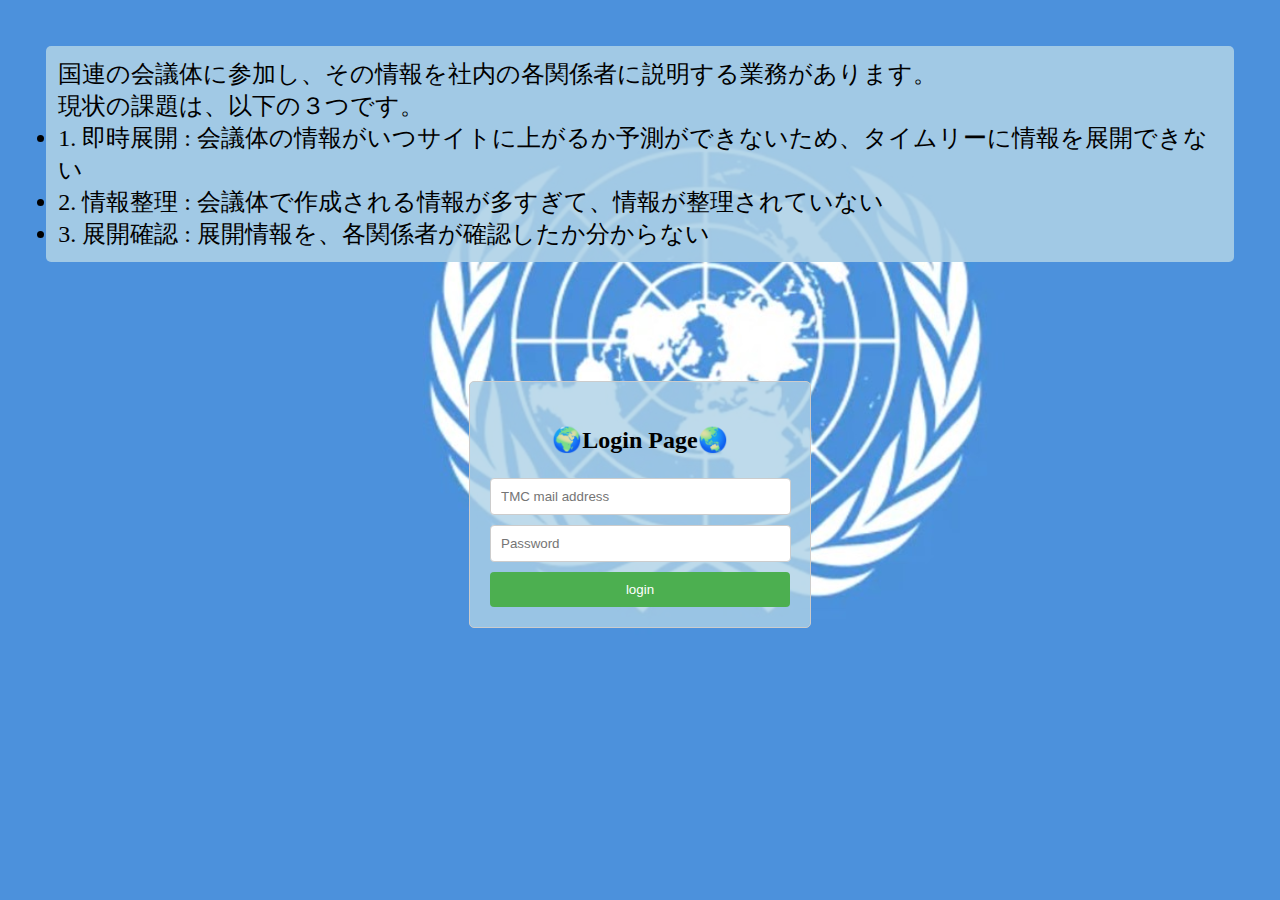
<file: index.html>
<!DOCTYPE html>
<html lang="en">
<head>
  <link rel="stylesheet" href="index.css">
  <meta charset="UTF-8">
  <meta name="viewport" content="width=device-width, initial-scale=1.0">
  <title>login page</title>
</head>


<body>

  <div class="intro">
    国連の会議体に参加し、その情報を社内の各関係者に説明する業務があります。
    <div>現状の課題は、以下の３つです。</div>
    <li>1. 即時展開 : 会議体の情報がいつサイトに上がるか予測ができないため、タイムリーに情報を展開できない</li>
    <li>2. 情報整理 : 会議体で作成される情報が多すぎて、情報が整理されていない</li>
    <li>3. 展開確認 : 展開情報を、各関係者が確認したか分からない</li>
  </div>


  <div class="login">
    <form id="passCheck" action="./mainPage.html"><!--formタグで、ユーザーからの入力受け付ける。ここで閲覧カウントしたい-->
      <p class="fsize">🌍Login Page🌏</p>
      <input type="text" name="mail" min="0" max="50" placeholder="TMC mail address" />
      <input type="password" name="password"  min="1" max="8" placeholder="Password" />
      <button id="btnLogin" type="submit">login</button>
    </form>
  </div>

  <!-- <div class="parent1"></div> -->

  <script src="index.js"></script>
</body>
</html>
</file>
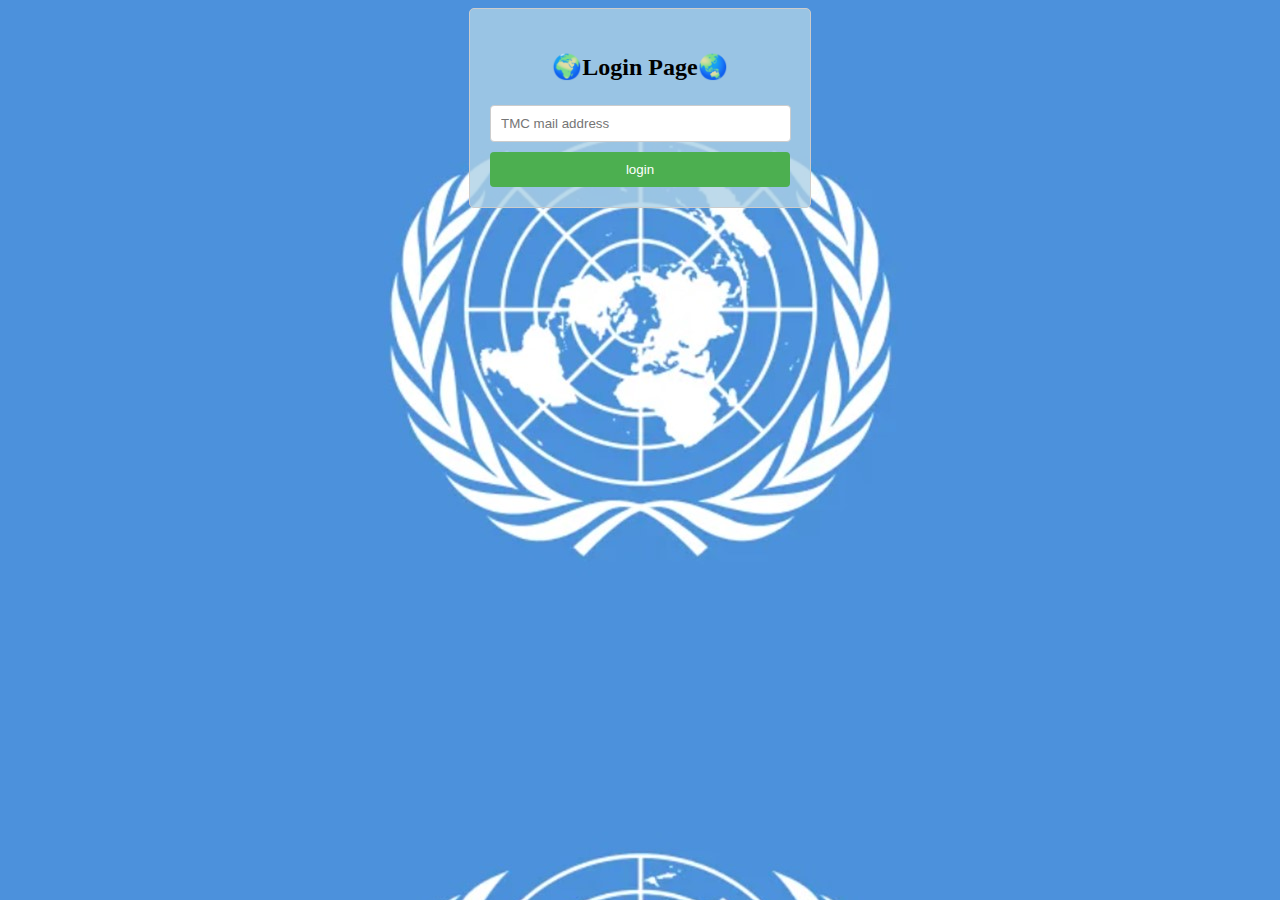
<file: login-page.html>
<!DOCTYPE html>
<html lang="en">
<head>
  <link rel="stylesheet" href="login-page.css">
  <meta charset="UTF-8">
  <meta name="viewport" content="width=device-width, initial-scale=1.0">
  <title>login page</title>
</head>


<body>

  <div class="login">
    <form id="loginBackground" action="./main.html"><!--formタグで、ユーザーからの入力受け付ける。ここで閲覧カウントしたい-->
      <p class="fsize">🌍Login Page🌏</p>
      <input type="text" placeholder="TMC mail address" />
      <!-- <input type="password" placeholder="Password" /> -->
      <button type="submit">login</button>
    </form>
  </div>

  <!-- <div class="parent1"></div> -->

  
</body>
</html>
</file>
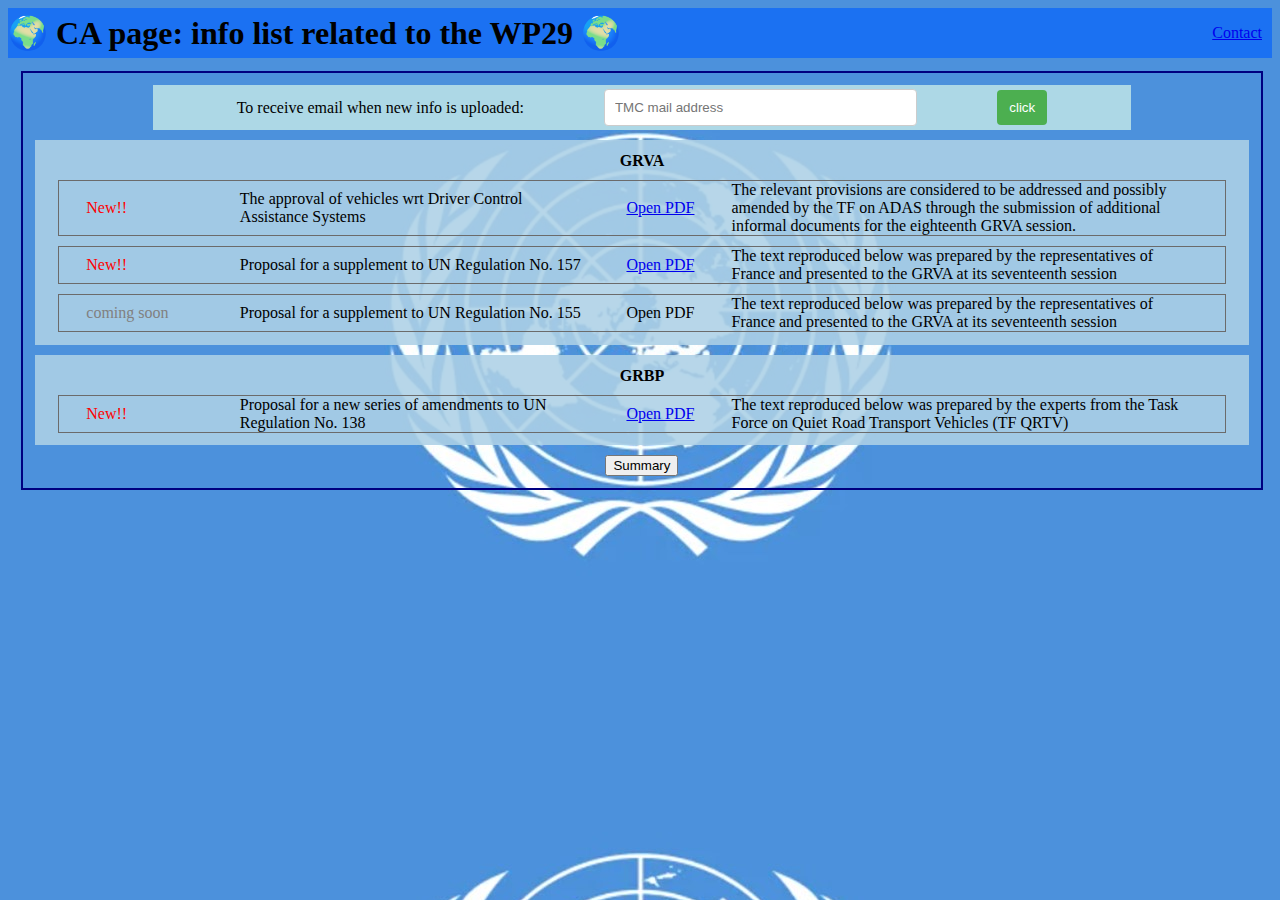
<file: mainPage.html>
<!DOCTYPE html>
<html lang="en">
<head>
  <link rel="stylesheet" href="mainPage.css">
  <meta charset="UTF-8">
  <meta name="viewport" content="width=device-width, initial-scale=1.0">
  <title>info-share-page</title>
</head>


<body>

  <header>
    <h1 class="title">🌍 CA page: info list related to the WP29 🌍</h1>
    <nav class="nav">
      <ul class="menu-group">
        <!-- <li>カウンタートライ</li>
        <IMG SRC="/cgi-bin/Count.cgi?df=xxx.dat"> -->
        <li class="menu-item"><a href="#">Contact</a></li>
      </ul>
    </nav>
  </header>

  <main>

    <div id="mailReceive">
      <div class="description"> To receive email when new info is uploaded:</div>
      <input type="text" name="mail" min="0" max="50" placeholder="TMC mail address" />
      <button id="btnMail" type="submit">click</button>
    </div>
  
    <div class="GR"> <b>GRVA</b>

      <div class="eachDoc">
        <div class="newMark" id="statusGRVA1">New!!</div>
        <div class="docTitle">The approval of vehicles wrt Driver Control Assistance Systems</div>
        <div id="docGRVA1">
          <a href= "https://unece.org/sites/default/files/2023-11/ECE-TRANS-WP.29-GRVA-2024-02e.pdf" target="_blank" >Open PDF</a>
        </div>
        <div class="docComment">The relevant provisions are considered to be addressed and possibly amended by the TF on ADAS 
          through the submission of additional informal documents for the eighteenth GRVA session.</div>

      </div>

      <div class="eachDoc">
        <div class="newMark" id="statusGRVA2">New!!</div>
        <div class="docTitle">Proposal for a supplement to UN Regulation No. 157</div>
        <div id="docGRVA2">
          <a href= "https://unece.org/sites/default/files/2023-11/ECE-TRANS-WP.29-GRVA-2024-03e_0.pdf" target="_blank" >Open PDF</a>
        </div>
        <div class="docComment">The text reproduced below was prepared by the representatives of France and 
          presented to the GRVA at its seventeenth session</div>

      </div>

      <div class="eachDoc">
        <div class="comingSoonMark">coming soon</div>
        <div class="docTitle">Proposal for a supplement to UN Regulation No. 155</div>
        <div class="docGRVA3">
          <a>Open PDF</a>
        </div>
        <div class="docComment">The text reproduced below was prepared by the representatives of France and 
          presented to the GRVA at its seventeenth session</div>

      </div>

    </div>



    <div class="GR"> <b>GRBP</b>

      <div class="eachDoc">
        <div class="newMark" id="statusGRBP1">New!!</div>
        <div class="docTitle">Proposal for a new series of amendments to UN Regulation 
          No. 138</div>
        <div id="docGRBP1">
          <a href= "https://unece.org/sites/default/files/2023-11/ECE-TRANS-WP29-GRBP-2024-02e.pdf" target="_blank" >Open PDF</a>
        </div>
        <div class="docComment">The text reproduced below was prepared by the experts from the Task Force on Quiet 
          Road Transport Vehicles (TF QRTV)</div>
      </div>
    </div>


    <button id="summary">Summary</button>

    <div id="futureWork"> <b><big>Future work</big></b>
      
      <ol><b><a href="https://unece.org/info/events/unece-meetings-and-events/vehicle-regulations">国連サイト</a>の変化点の取得</b>
        <ol>国連サイトの会議ページ作成で通知</ol>
        <ol>ドキュメントがアップロードされた段階で通知</ol>
      </ol>
      <ol><b>国連サイトの資料を自動で本サイトに移動</b>
        <ol>PDFのリンク（ドキュメントのURL）を取得し、本サイトに持ってくる(document.getElementById("XXX").innerText ="YYY")</ol>
        <ol>ワードをダウンロードして本サイトに持ってくる</ol>
        <ol>ワードを自動的にSPOに格納し、そのリンクを本サイトに持ってくる(.appendChildを外部サイトの変化をトリガー設定？)</ol>
      </ol>
      <ol id="progress"><b>現状確認エリアが<font color="red">New!!</font>が✅にならないユーザーへの通知</b>
        <ol>画面読み込む度に初期設定になる仕様の変更</ol>
        <ol>現状確認エリアの<font color="red">New!!</font>が一定期間（例えば3日間）✅に変わらない場合にトリガー</ol>
      </ol>
    </div>

  </main>
  
  <footer></footer>
  
  <script src="mainPage.js"></script>
</body>
</html>
</file>
<file: index.css>
body{
  background-image : url(background.jpg) ;
  background-size: cover;
  display: flex;
  flex-direction: column;
  justify-content: space-around;
  align-items: center;
  padding: 3%;
  font-family: "Amatic SC", cursive;

}

.intro{
  background-color: rgba(173, 208, 230, 0.877);
  font-family: "Amatic SC", cursive;
  font-size: x-large;
  border-radius: 5px;
  font: bold;
  padding: 1%;
}

.login {
  width: 300px;
  margin: 0 auto;
  padding: 20px;
  background-color: rgba(173, 208, 230, 0.797);
  /* background: rgba(1, 1, 1, 0.5); */
  background-size : 200px 100px ;
  border: 1px solid #ccc;
  border-radius: 5px;
  margin: 10%;
}

.fsize{
    font-size: 24px;
    font-weight: bold;
    text-align: center;
  }
  

  
  h2 {
    text-align: center;
    margin-bottom: 20px;
  }
  
  input[type="password"],
  input[type="text"] {
    width: 93%;
    padding: 10px;
    margin-bottom: 10px;
    border: 1px solid #ccc;
    border-radius: 4px;
  }
  
  button[type="submit"] {
    width: 100%;
    padding: 10px;
    background-color: #4CAF50;
    color: #ffffff;
    border: none;
    border-radius: 4px;
    cursor: pointer;
  }
  
  button[type="submit"]:hover {
    background-color: #45a049;
  }


  


/* .parent1{
    width        : 100px;
    height       : 400px;
    background   : red;
    display: flex;
    flex-direction: column;
    align-items: center;
    justify-content: flex-start;
} */
</file>
<file: login-page.css>
body{
  background-image : url(background.jpg) ;
  background-size: cover;
  display: flex;
  flex-direction: column;
  justify-content: space-around;
  align-items: center;
}



.login {
  width: 300px;
  margin: 0 auto;
  padding: 20px;
  background-color: rgba(173, 208, 230, 0.797);
  /* background: rgba(1, 1, 1, 0.5); */
  background-size : 200px 100px ;
  border: 1px solid #ccc;
  border-radius: 5px;
}

.fsize{
    font-size: 24px;
    font-weight: bold;
    text-align: center;
  }
  

  
  h2 {
    text-align: center;
    margin-bottom: 20px;
  }
  
  /* input[type="password"], */
  input[type="text"] {
    width: 93%;
    padding: 10px;
    margin-bottom: 10px;
    border: 1px solid #ccc;
    border-radius: 4px;
  }
  
  button[type="submit"] {
    width: 100%;
    padding: 10px;
    background-color: #4CAF50;
    color: #ffffff;
    border: none;
    border-radius: 4px;
    cursor: pointer;
  }
  
  button[type="submit"]:hover {
    background-color: #45a049;
  }


  


/* .parent1{
    width        : 100px;
    height       : 400px;
    background   : red;
    display: flex;
    flex-direction: column;
    align-items: center;
    justify-content: flex-start;
} */
</file>
<file: mainPage.css>
body{
    background-image : url(background.jpg) ;
    background-size: 100%;
    flex-direction: column;
    justify-content: space-evenly;
    align-items: center;
    /* padding: 1%; */
  }
header {
    display: flex;
    width: 100%;
    height: 50px;
    background-color: rgba(0, 94, 255, 0.635);
    align-items: center;
    font-family: "Amatic SC", cursive;
}
.title {
    margin-right: auto;
    align-items: center;
}
.menu-item {
    list-style: none;
    display: inline-block;
    padding: 10px;
    align-items: center;
}



main{
    /* background-color: rgba(173, 208, 230, 0.836); */
    width: 96%;
    height: auto;
    display: flex;
    border: 2px solid navy;
    gap: 10px 10px;
    flex-direction: column;
    justify-content: flex-start;
    align-items: center;
    padding: 1%;
    margin:1%;
}




#mailReceive{
    /* position: fixed; */
    display: flex;
    flex-direction: row;
    justify-content: space-evenly;
    align-items: center;
    width: 80%;
    /* top: 0;
    right: 0; */
    /* border: 2px solid navy; */
    background: lightblue;
    padding: 3pt;
}

.description{
    font: italic;
}

  button[type="submit"]:hover {
    background-color: #45a049;
  }
    input[type="text"] {
    width: 30%;
    padding: 10px;
    /* margin-bottom: 10px; */
    border: 1px solid #ccc;
    border-radius: 4px;
    }

    button[type="submit"] {
    width: 50px;
    padding: 10px;
    background-color: #4CAF50;
    color: #ffffff;
    border: none;
    border-radius: 4px;
    cursor: pointer;
    }


.GR{
    background-color: rgba(173, 208, 230, 0.877);
    margin: 0 auto;
    width: 98%;
    /* height: 300px; */
    display: flex;
    gap: 10px 10px;
    flex-direction: column;
    justify-content: flex-start;
    align-items: center;
    padding: 1%;
    /* font-weight: bold; */
}

    .eachDoc{
        /* background-color: rgba(173, 208, 230, 0.854); */
        border: 1px solid #6b6b6b;
        display: flex;
        gap: 10px 10px;
        width: 98%;
        flex-direction: row;
        justify-content: space-evenly;
        align-items: center;
    }

        .newMark{
            /* background-color: blue; */
            color: red;
            width: 10%;
        }
        .comingSoonMark{
            /* background-color: blue; */
            color: grey;
            width: 10%;
        }
        .docTitle{
            /* background-color: blue; */
            width: 30%;
        }
        .docLink{
            /* background-color: blue; */
            width: 10%;
        }
        .docComment{
            /* background-color: blue; */
            width: 40%;
        }


    #futureWork{
        font-family: "Amatic SC", cursive;
        font-size: large;
        /* background-color: rgba(255, 255, 0, 0); */
        /* color: transparent; */
        width: 90%;
        /* display: none; */
    }
</file>
